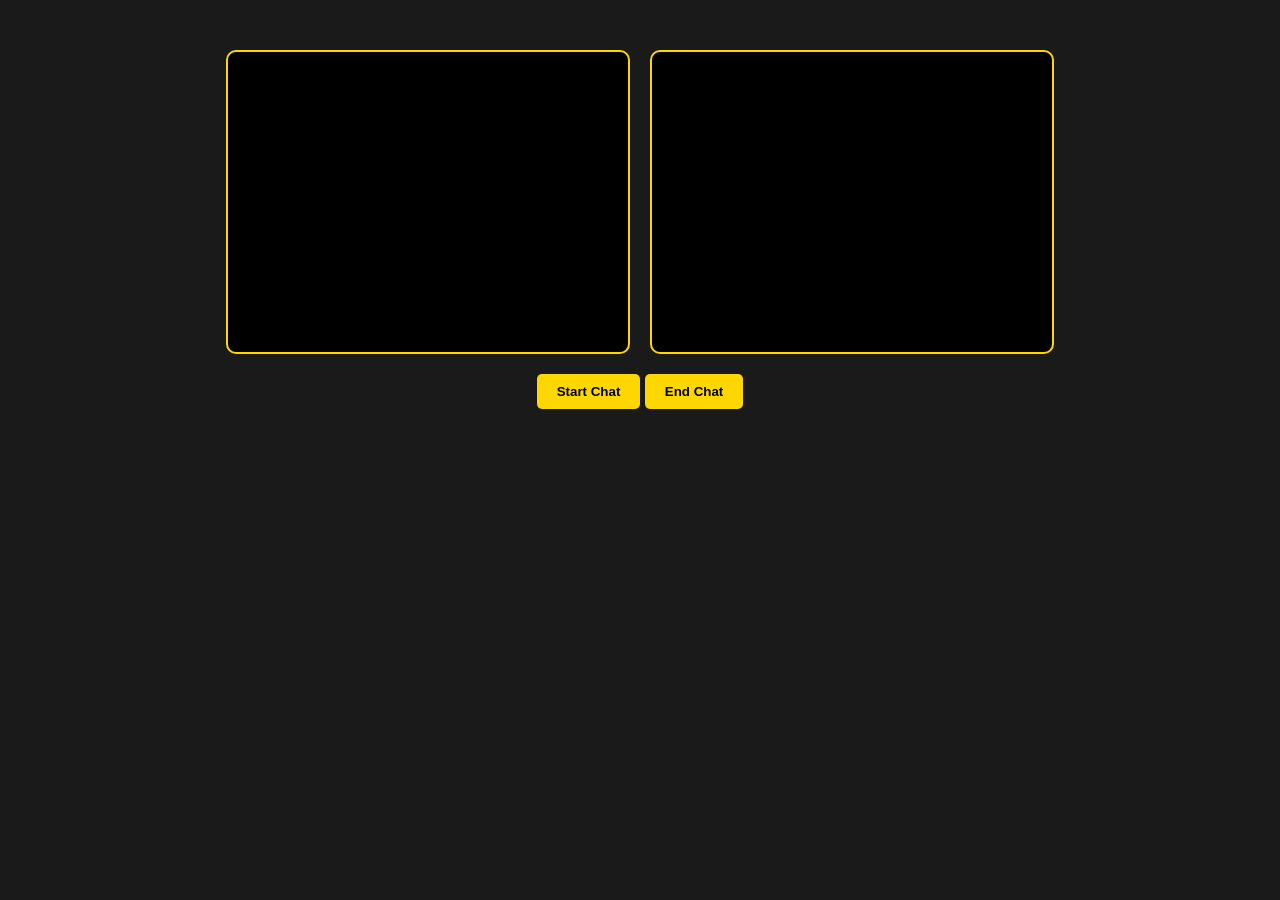
<file: index.html>
<!DOCTYPE html>
<html>
<head>
    <title>Video Chat</title>
    <link rel="stylesheet" type="text/css" href="style.css">
</head>
<body>
    <div id="video-container">
        <div id="user-1" class="video-player"></div>
        <div id="user-2" class="video-player"></div>
    </div>

    <div class="buttons">
        <button id="join-btn">Start Chat</button>
        <button id="leave-btn">End Chat</button>
    </div>

    <!-- This links the Agora Video Engine -->
    <script src="https://download.agora.io/sdk/release/AgoraRTC_N.js"></script>
    <script src="main.js"></script>
</body>
</html>
</file>
<file: style.css>
body { background: #1a1a1a; color: white; font-family: sans-serif; text-align: center; }
#video-container { display: flex; justify-content: center; gap: 20px; margin-top: 50px; }
.video-player { width: 400px; height: 300px; background: #000; border: 2px solid #ffd700; border-radius: 10px; }
.buttons { margin-top: 20px; }
button { padding: 10px 20px; cursor: pointer; background: #ffd700; border: none; font-weight: bold; border-radius: 5px; }
</file>
<file: New folder (2)/style.css>
body { background: #1a1a1a; color: white; font-family: sans-serif; text-align: center; }
#video-container { display: flex; justify-content: center; gap: 20px; margin-top: 50px; }
.video-player { width: 400px; height: 300px; background: #000; border: 2px solid #ffd700; border-radius: 10px; }
.buttons { margin-top: 20px; }
button { padding: 10px 20px; cursor: pointer; background: #ffd700; border: none; font-weight: bold; border-radius: 5px; }
</file>
